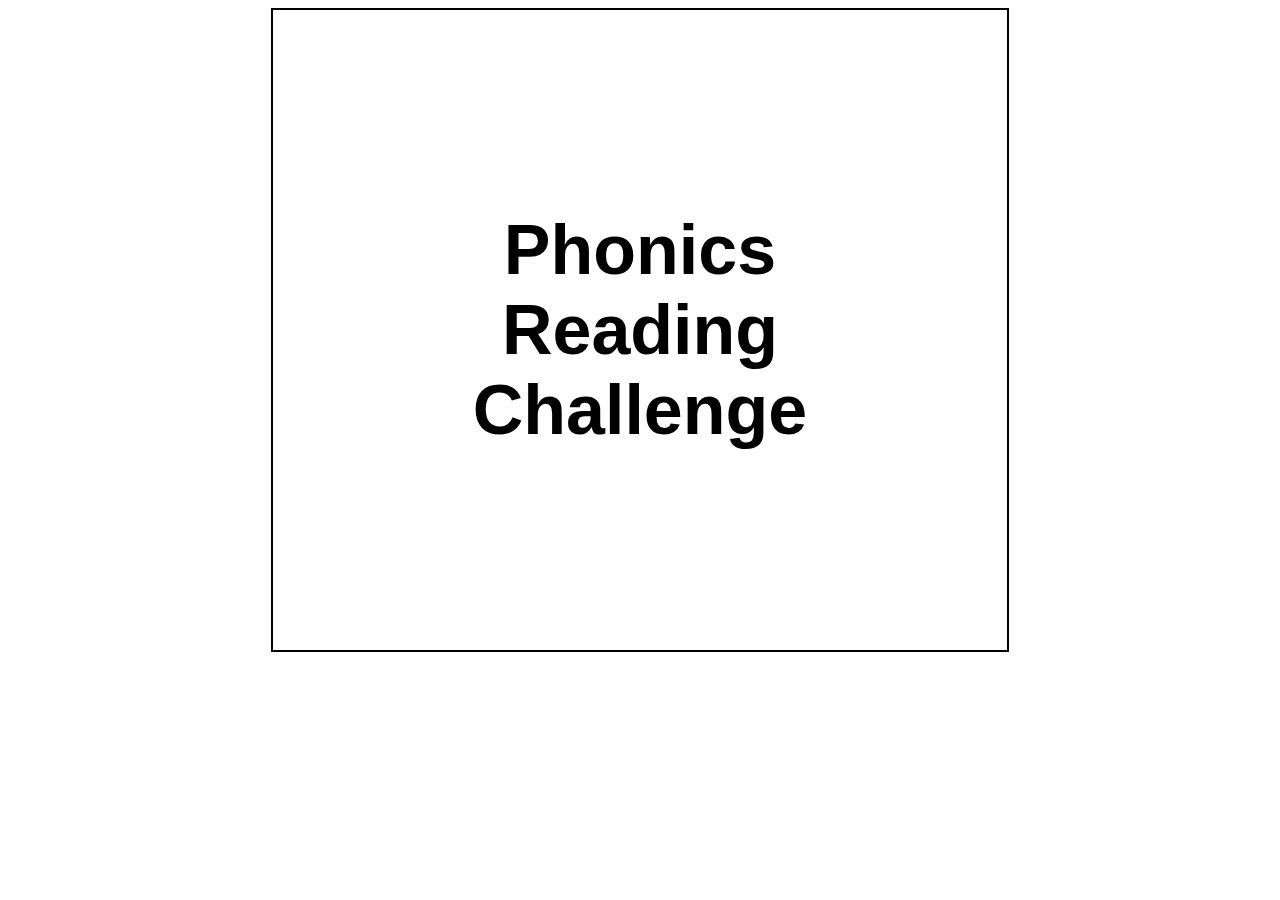
<file: intro.html>
<!DOCTYPE html>
<html>  
<head>
  <link rel="stylesheet" href="./intro.css">
  <div style="text-align: center">
  <title>Phonics Reading Challenge</title>
  </head>
  <body> 
    
    <h class="poppins big-font"> Phonics <br> Reading <br> Challenge </h>
   </body>

</html>
</file>
<file: intro.css>
.poppins {

  font-family: "Poppins", sans-serif;

  font-weight: 700;

  font-style: normal;

}


.big-font {
  font-size:70px
  }

h {
  border: 2px solid black;
  padding: 200px;
  display: inline-block;
}
</file>
